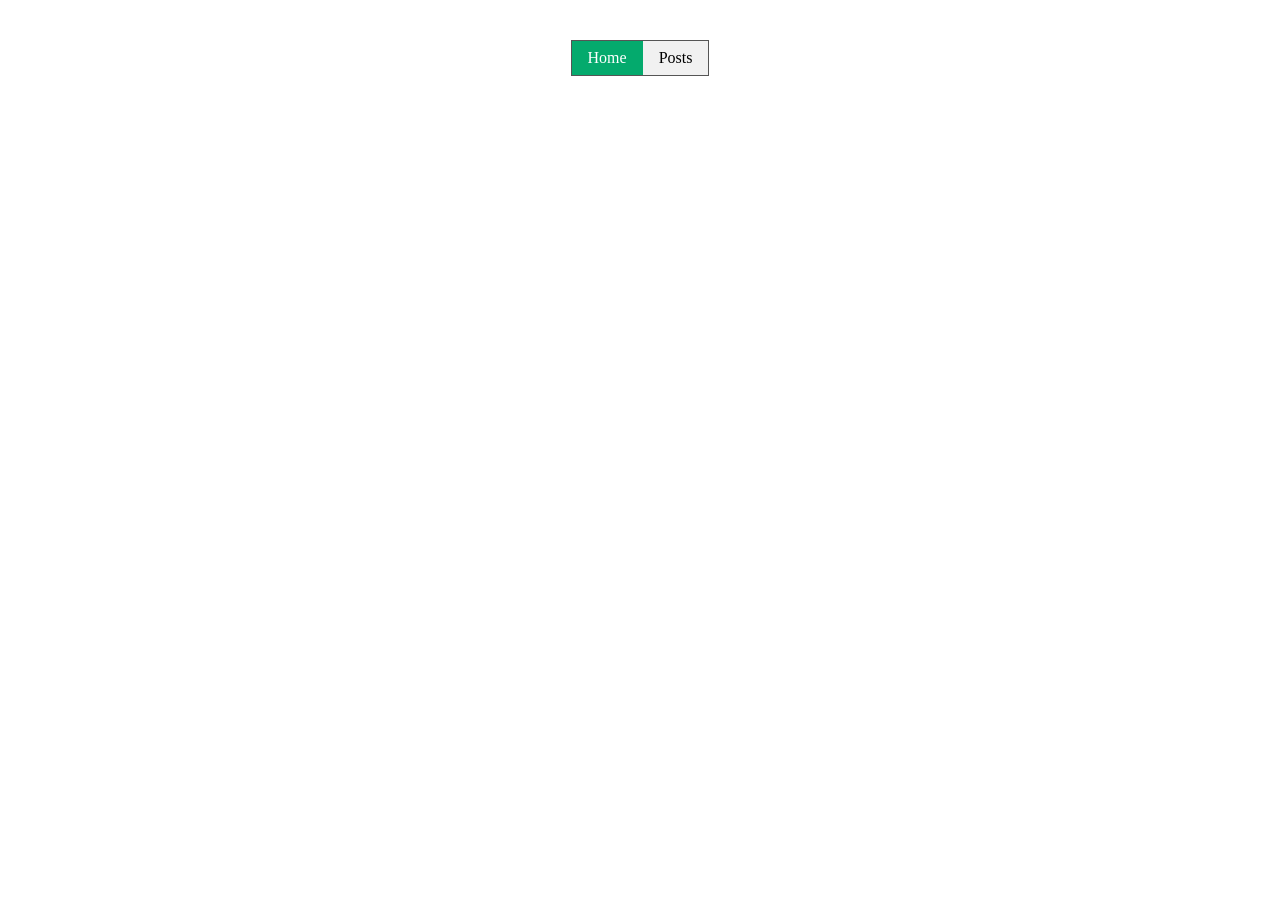
<file: index.html>
<!DOCTYPE html>
<html lang="en">
<head>

  <meta charset="UTF-8">
    <title>μεταξύ</title>
     <link rel="stylesheet" href="style.css">
  
</head>
  
  <body>
     
<ul class="menu">
  <li><a class="active" href="#home">Home</a></li>
  <li><a href="posts">Posts</a></li>
</ul>
  
</body>
</html>
</file>
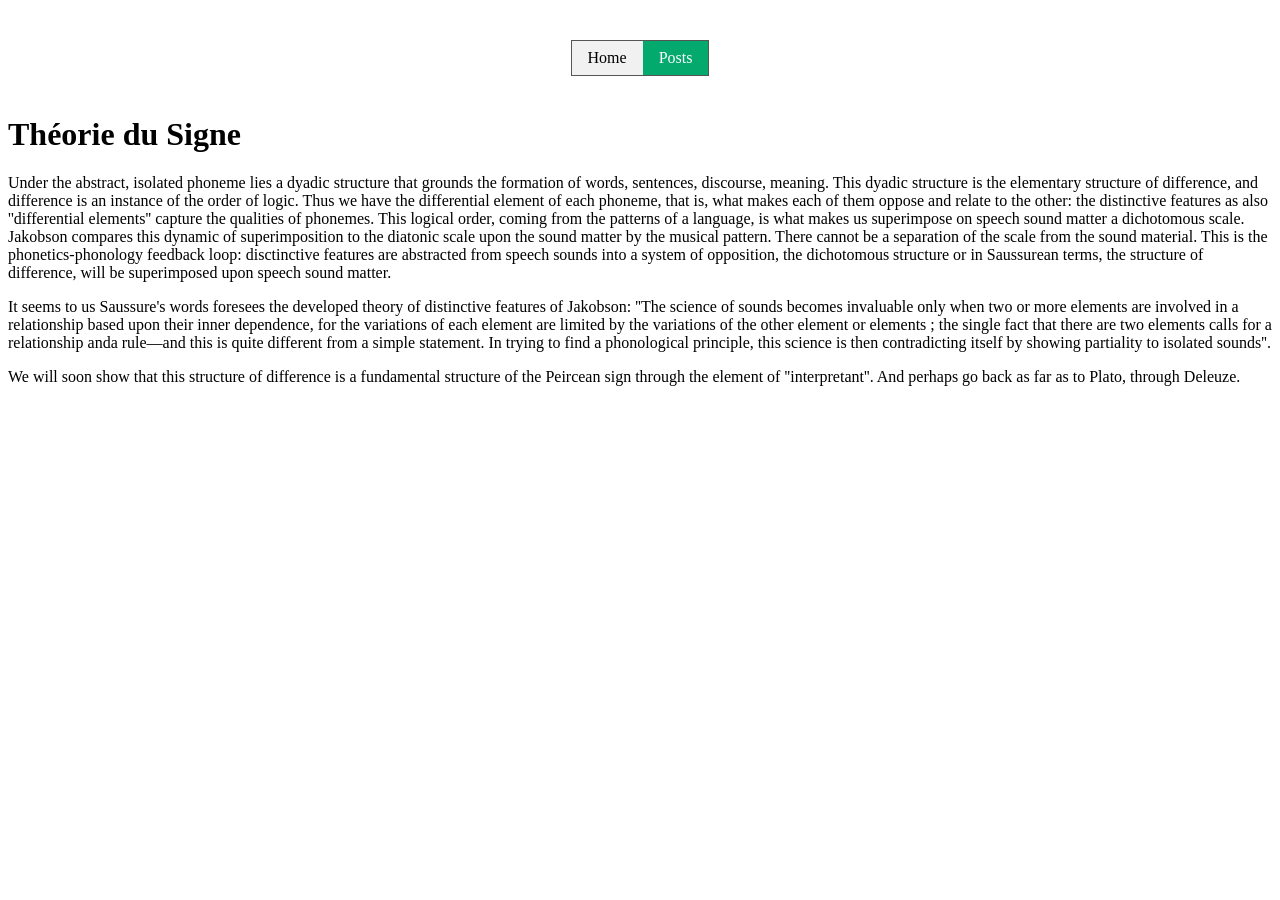
<file: posts/theorie-du-signe.html>
<!DOCTYPE html>
<html lang="en">
<head>
  <meta charset="UTF-8">
  <title>Théorie du Signe</title>
  <link rel="stylesheet" href="../style.css">
</head>
<body>
  <ul class="menu">
    <li><a href="../index.html">Home</a></li>
    <li><a class="active" href="index.html">Posts</a></li>
  </ul>

  <h1>Théorie du Signe</h1>
  <p>Under the abstract, isolated phoneme lies a dyadic structure that grounds the formation of words, sentences, discourse, meaning. This dyadic structure is the elementary structure of 
    difference, and difference is an instance of the order of logic. Thus we have the differential element of each phoneme, that is, what makes each of them oppose and relate to the other: the 
    distinctive features as also ''differential elements'' capture the qualities of phonemes. This logical order, coming from the patterns of a language, is what makes us superimpose on speech 
    sound matter a dichotomous scale. Jakobson compares this dynamic of superimposition to the diatonic scale upon the sound matter by the musical pattern.
    There cannot be a separation of the scale from the sound material. This is the phonetics-phonology feedback loop: disctinctive features are abstracted from speech sounds into a system of
    opposition, the dichotomous structure or in Saussurean terms, the structure of difference, will be superimposed upon speech sound matter.</p>
   
     <p>It seems to us Saussure's words foresees the developed theory of distinctive features of Jakobson: ''The science of sounds becomes invaluable only when two or more elements are involved in
   a relationship based upon their inner dependence, for the variations of each element are limited by the variations of the other element or elements ; the single fact that there are two 
   elements calls for a relationship anda rule—and this is quite different from a simple statement. In trying to find a phonological principle, this science is then contradicting itself by 
   showing partiality to isolated sounds''.</p>
     <p>We will soon show that this structure of difference is a fundamental structure of the Peircean sign through the element of ''interpretant''. And perhaps go back as far as to Plato,
    through Deleuze.</p>

</body>
</html>
</file>
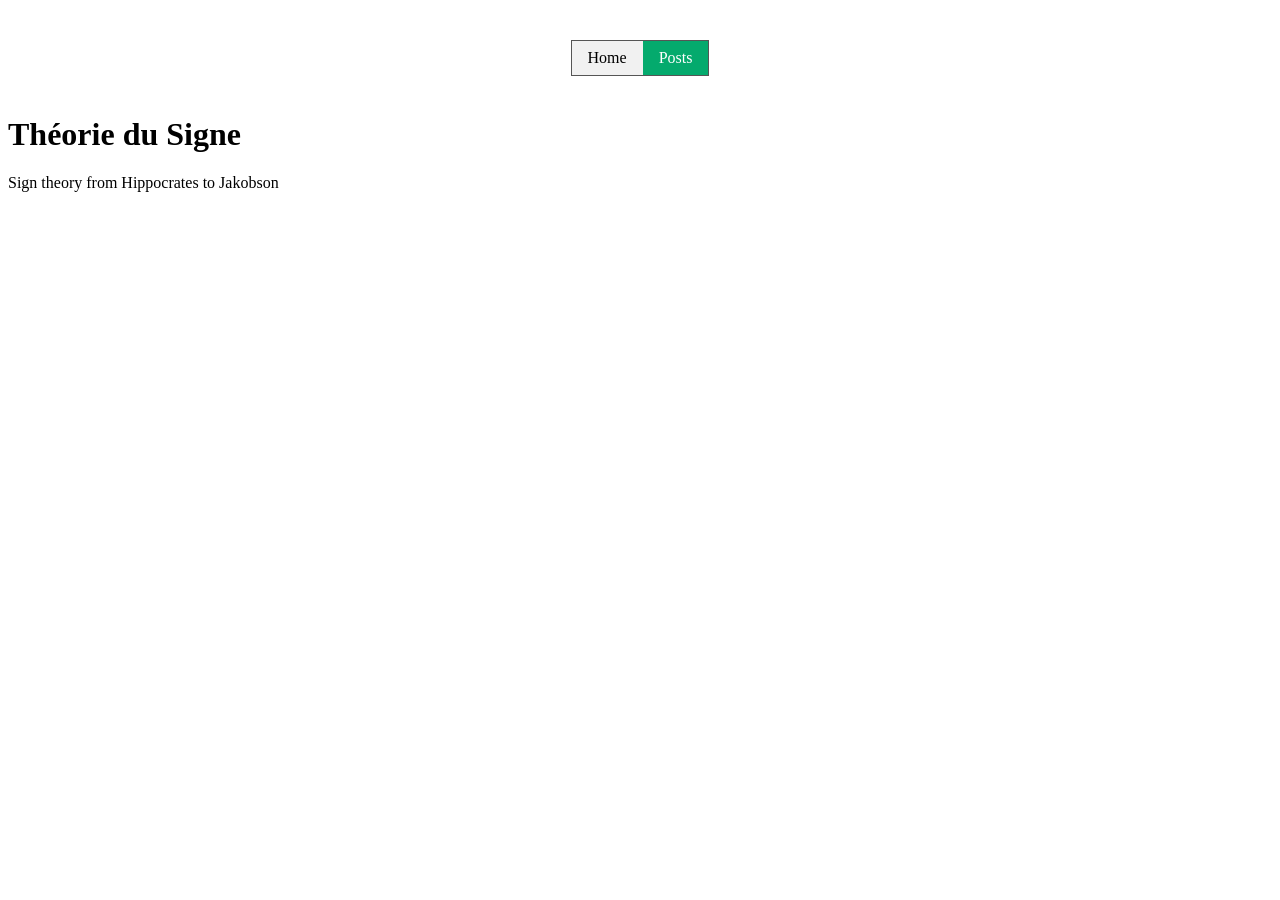
<file: posts/théorie-du-signe.html>
<!DOCTYPE html>
<html lang="en">
<head>
  <meta charset="UTF-8">
  <title>Théorie du Signe</title>
  <link rel="stylesheet" href="../style.css">
</head>
<body>
  <ul class="menu">
    <li><a href="../index.html">Home</a></li>
    <li><a class="active" href="index.html">Posts</a></li>
  </ul>

  <h1>Théorie du Signe</h1>
  <p>Sign theory from Hippocrates to Jakobson</p>

</body>
</html>
</file>
<file: style.css>
.menu {
  list-style-type: none;
  margin: 40px auto;
  padding: 0;
  display: flex;
  width: fit-content;
  background-color: #f1f1f1;
  border: 1px solid #555555;
}

.menu li a {
  display: block;
  color: black;
  padding: 8px 16px;
  text-decoration: none;
}

.menu li a.active {
  background-color: #04AA6D;
  color: white;
}

.post-list {
  width: fit-content;
  margin: 40px auto;
  list-style-type: none;
  padding: 0;
  background-color: #f1f1f1;
  border: 1px solid #555555;
}
.post-list li a {
  display: block;
  color: black;
  padding: 8px 16px;
  text-decoration: none;
  border-bottom: 1px solid #555555;
}
.post-list li:last-child a {
  border-bottom: none;
}
</file>
